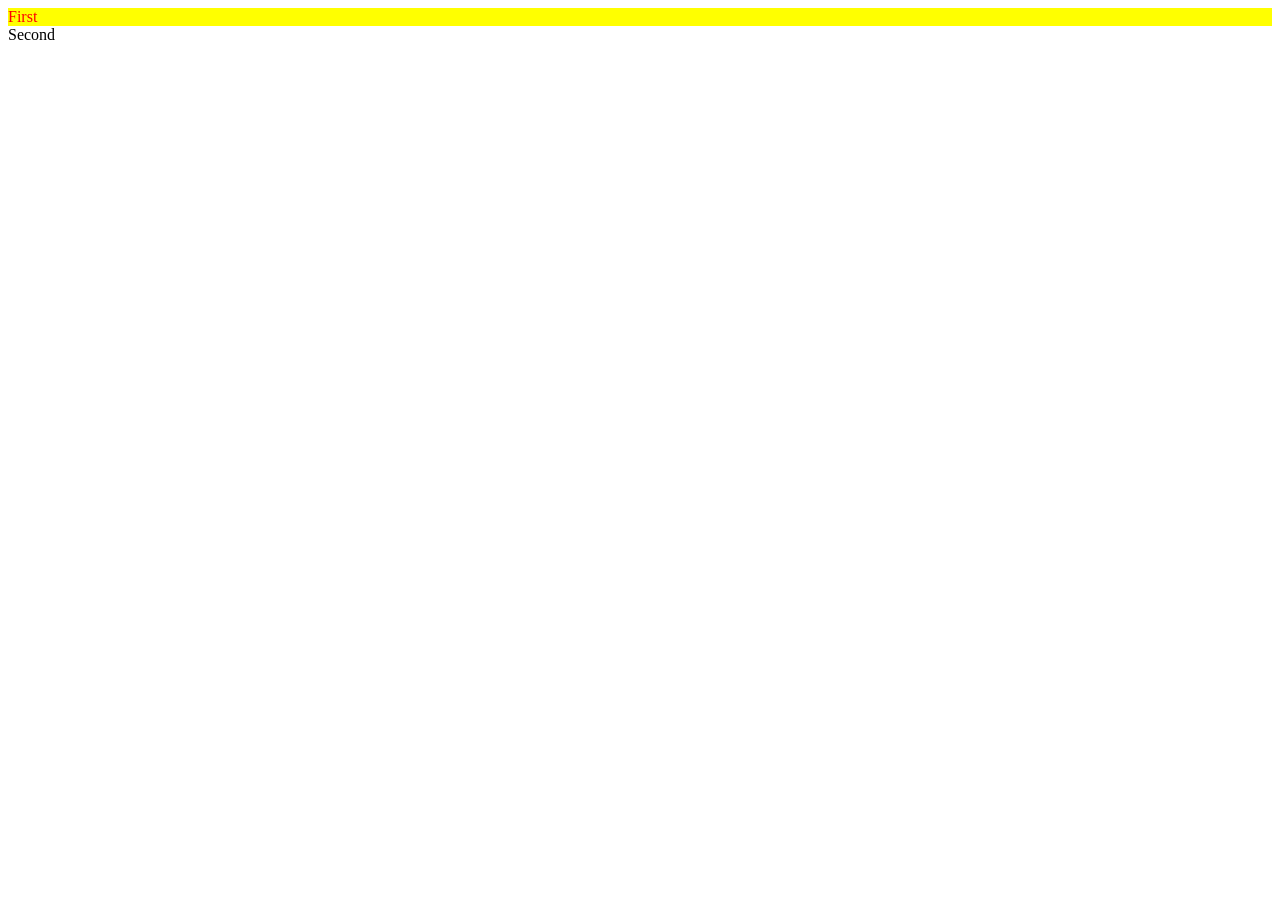
<file: index.html>
<!DOCTYPE html>
<html lang="en">
<head>
    <meta charset="UTF-8">
    <meta name="viewport" content="width=device-width, initial-scale=1.0">
    <title>ID and Classes in HTML</title>
    <link rel="stylesheet" href="style.css">
</head>
<body>
    <div id="firstdiv" class="red bg-yellow">First</div>
    <div id="seconddiv">Second</div>
    <span class="red"></span>
</body>
</html>
</file>
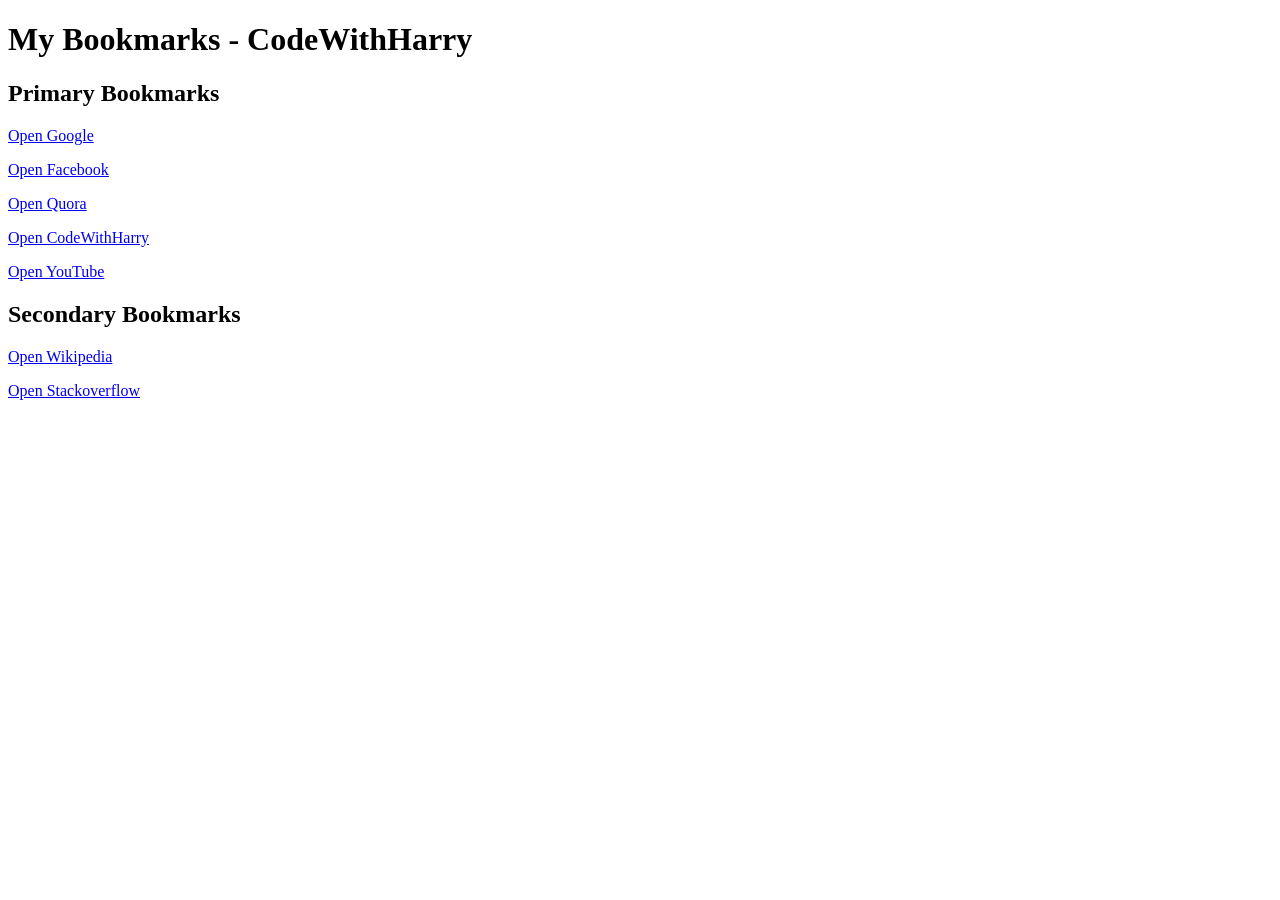
<file: chapter3.html>
<!DOCTYPE html>
<html lang="en">
<head>
    <meta charset="UTF-8">
    <meta name="viewport" content="width=device-width, initial-scale=1.0">
    <title>Books  Manager - AnushK</title>
</head>
<body>
    <!DOCTYPE html>
<html lang="en">
<head>
    <meta charset="UTF-8">
    <meta name="viewport" content="width=device-width, initial-scale=1.0">
    <title>Bookmark Manager - CodeWithHarry</title>
</head>
<body>
 <!--headers  -->
    <h1>My Bookmarks - CodeWithHarry</h1>
    <h2>Primary Bookmarks</h2>
 <!--href links by a tag  -->
    <p><a target="_blank" href="https://www.google.com">Open Google</a></p>
    <p><a target="_blank" href="https://www.facebook.com">Open Facebook</a></p>
    <p><a target="_blank" href="https://www.quora.com">Open Quora</a></p>
    <p><a target="_blank" href="https://www.codewithharry.com">Open CodeWithHarry</a></p>
    <p><a target="_blank" href="https://www.youtube.com">Open YouTube</a></p>
    
    <h2>Secondary Bookmarks</h2>
    <p><a target="_blank" href="https://www.wikipedia.com">Open Wikipedia</a></p>
    <p><a target="_blank" href="https://www.stackoverflow.com">Open Stackoverflow</a></p>
</body>
</html>
</body>
</html>
</file>
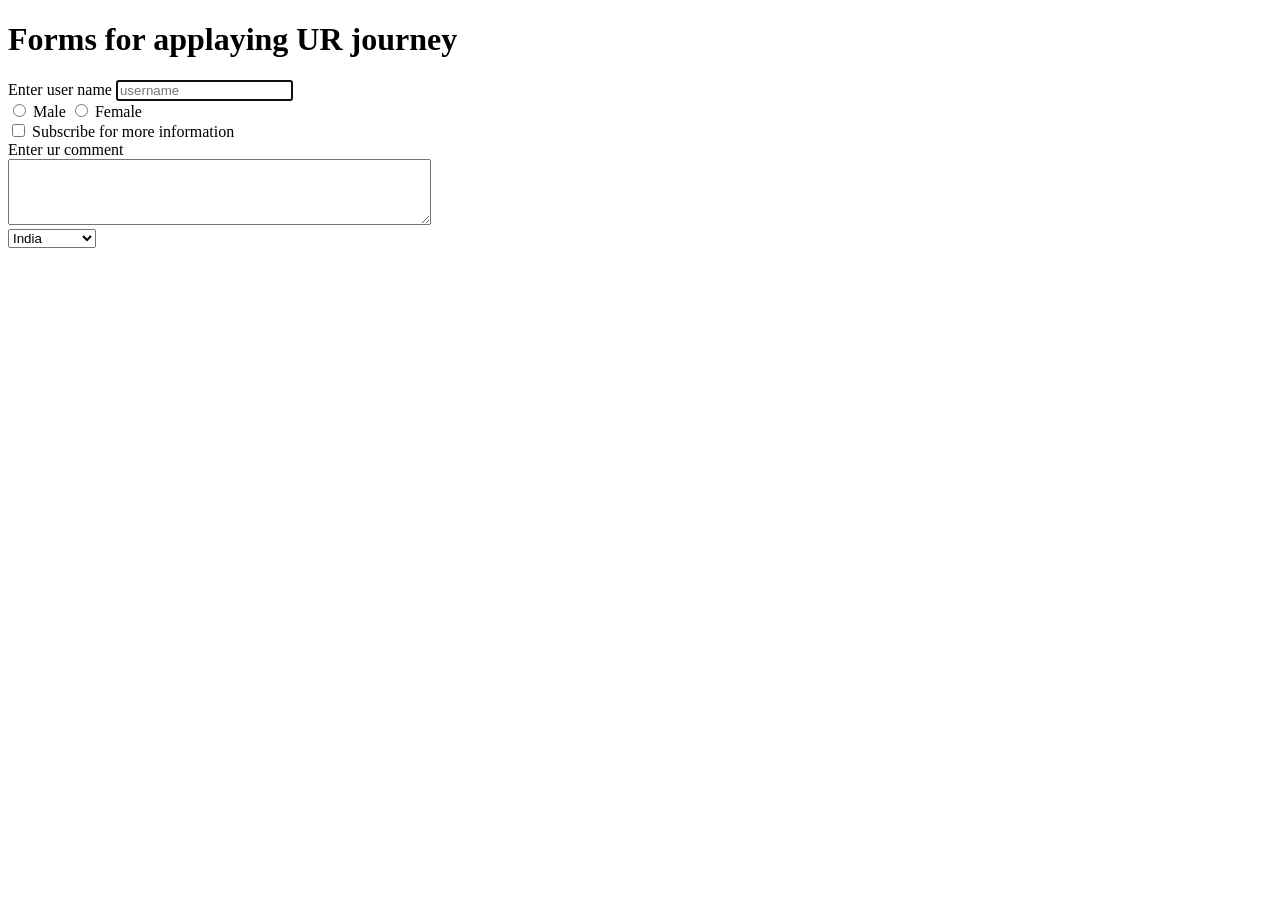
<file: index1.html>
<!DOCTYPE html>
<html lang="en">
<head>
    <meta charset="UTF-8">
    <meta name="viewport" content="width=device-width, initial-scale=1.0">
    <title>Form</title>
</head>
<body>
    <h1>Forms for applaying UR journey</h1>
    <form action="post"></form>
    <div>
        <label for="username">Enter user name</label>
        <input type="text" id="username" name="username" placeholder="username" autofocus>
    </div>
    <div>
        <input type="radio" id="male" name="gender" value="Male">
        <label for="male">Male</label>
        <input type="radio" id="female" name="gender" value="Female">
        <label for="female">Female</label>
    </div>
    <div>
        <input type="checkbox" id="subscribe" name="subscribe" value="yes">
        <label for="subscribe">Subscribe for more information</label>
    </div>
    <div>
        <label for="comment">Enter ur comment</label>
        <br>
        <textarea name="comment" id="comment" rows="4" cols="50"></textarea>
    </div>
    <div>
        <select name="Countries">
            <option value="India">India</option>
            <option value="SouthArica">SouthArica</option>
            <option value="Japan">Japan</option>
            <option value="Newzland">Newzland</option>
        </select>
        
    </div>

</body>
</html>
</file>
<file: style.css>
.red{
 color: red;
}

.bg-yellow{
    background-color: yellow;
}

#firstdiv{
    /* background-color: red; */
}
</file>
